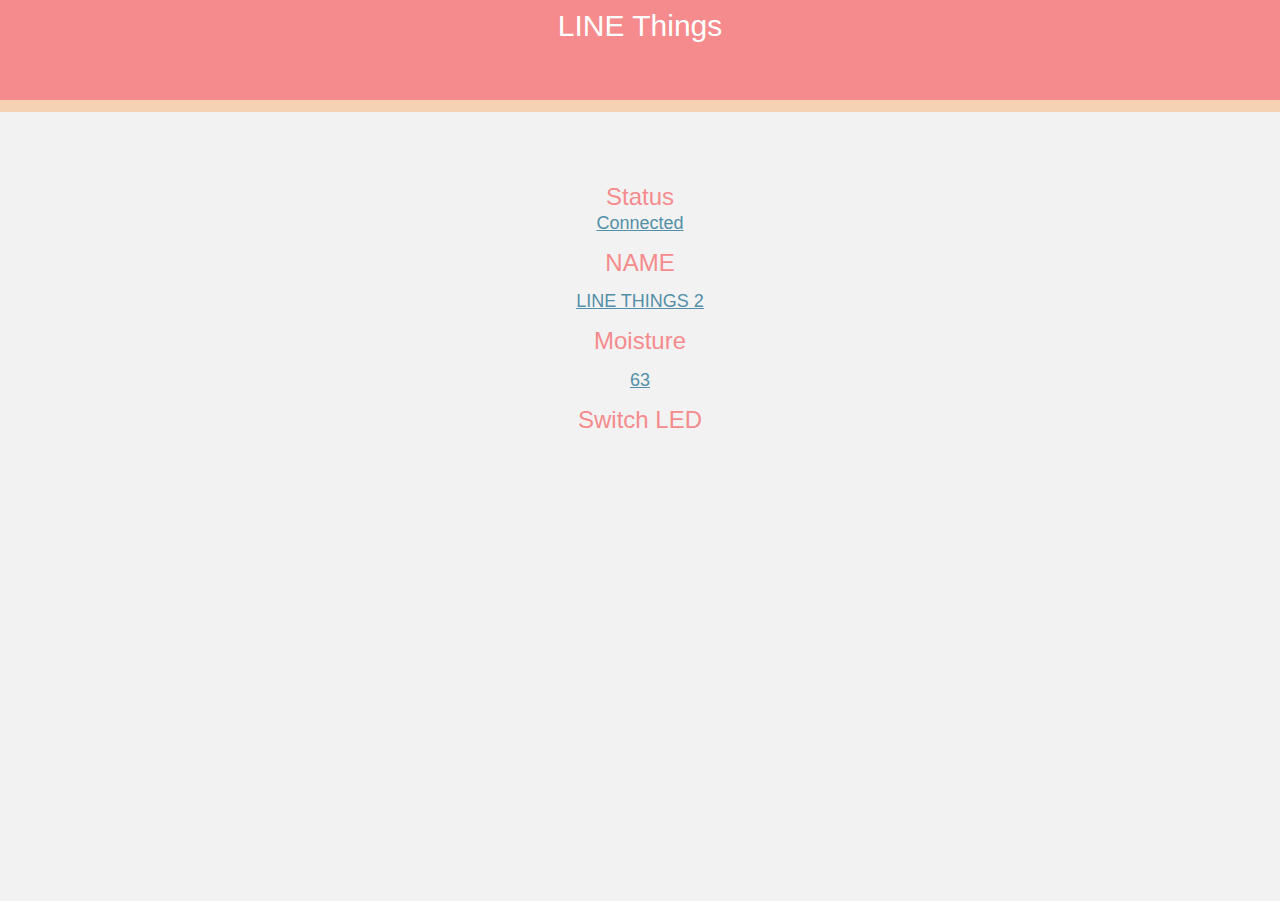
<file: TEST/index.html>
<!DOCTYPE html>
<html class="nojs html css_verticalspacer" lang="en-US">
 <head>

  <meta http-equiv="Content-type" content="text/html;charset=UTF-8"/>
  <meta name="generator" content="2018.1.0.386"/>
  <meta name="viewport" content="width=device-width, initial-scale=1.0"/>
  
  <script type="text/javascript">
   // Update the 'nojs'/'js' class on the html node
document.documentElement.className = document.documentElement.className.replace(/\bnojs\b/g, 'js');

// Check that all required assets are uploaded and up-to-date
if(typeof Muse == "undefined") window.Muse = {}; window.Muse.assets = {"required":["museutils.js", "museconfig.js", "jquery.watch.js", "jquery.museresponsive.js", "require.js", "index.css"], "outOfDate":[]};
</script>
  
  <title>Home</title>
  <!-- CSS -->
  <link rel="stylesheet" type="text/css" href="css/site_global.css?crc=444006867"/>
  <link rel="stylesheet" type="text/css" href="css/index.css?crc=35498751" id="pagesheet"/>
  <!-- IE-only CSS -->
  <!--[if lt IE 9]>
  <link rel="stylesheet" type="text/css" href="css/nomq_index.css?crc=3781752136" id="nomq_pagesheet"/>
  <![endif]-->
   </head>
 <body>

  <div class="breakpoint active" id="bp_infinity" data-min-width="376"><!-- responsive breakpoint node -->
   <div class="clearfix borderbox" id="page"><!-- column -->
    <div class="clearfix colelem" id="pu126"><!-- group -->
     <div class="browser_width grpelem" id="u126-bw">
      <div id="u126"><!-- simple frame --></div>
     </div>
     <div class="browser_width grpelem" id="u718-4-bw">
      <div class="clearfix shared_content" id="u718-4" data-content-guid="u718-4_content"><!-- content -->
       <p>LINE Things</p>
      </div>
     </div>
    </div>
    <div class="browser_width colelem" id="u167-bw">
     <div id="u167" class="shared_content" data-content-guid="u167_content"><!-- simple frame --></div>
    </div>
    <div class="browser_width colelem shared_content" id="u731-4-bw" data-content-guid="u731-4-bw_content">
     <div class="clearfix" id="u731-4"><!-- content -->
      <p>Status</p>
     </div>
    </div>
    <div class="browser_width colelem shared_content" id="u740-4-bw" data-content-guid="u740-4-bw_content">
     <div class="clearfix" id="u740-4"><!-- content -->
      <p><span id="u740">Connected</span></p>
     </div>
    </div>
    <div class="browser_width colelem shared_content" id="u773-4-bw" data-content-guid="u773-4-bw_content">
     <div class="clearfix" id="u773-4"><!-- content -->
      <p>NAME</p>
     </div>
    </div>
    <div class="browser_width colelem shared_content" id="u764-4-bw" data-content-guid="u764-4-bw_content">
     <div class="clearfix" id="u764-4"><!-- content -->
      <p><span id="u764">LINE THINGS 2</span></p>
     </div>
    </div>
    <div class="browser_width colelem shared_content" id="u803-4-bw" data-content-guid="u803-4-bw_content">
     <div class="clearfix" id="u803-4"><!-- content -->
      <p>Moisture</p>
     </div>
    </div>
    <div class="browser_width colelem shared_content" id="u794-4-bw" data-content-guid="u794-4-bw_content">
     <div class="clearfix" id="u794-4"><!-- content -->
      <p><span id="u794">63</span></p>
     </div>
    </div>
    <div class="browser_width colelem shared_content" id="u833-4-bw" data-content-guid="u833-4-bw_content">
     <div class="clearfix" id="u833-4"><!-- content -->
      <p>Switch LED</p>
     </div>
    </div>
    <div class="verticalspacer" data-offset-top="335" data-content-above-spacer="335" data-content-below-spacer="409" data-sizePolicy="fixed" data-pintopage="page_fixedLeft"></div>
   </div>
  </div>
  <div class="breakpoint" id="bp_375" data-max-width="375"><!-- responsive breakpoint node -->
   <div class="clearfix borderbox temp_no_id" data-orig-id="page"><!-- column -->
    <div class="clearfix colelem temp_no_id" data-orig-id="u126"><!-- group -->
     <span class="clearfix grpelem placeholder" data-placeholder-for="u718-4_content"><!-- placeholder node --></span>
    </div>
    <span class="colelem placeholder" data-placeholder-for="u167_content"><!-- placeholder node --></span>
    <span class="browser_width colelem placeholder" data-placeholder-for="u731-4-bw_content"><!-- placeholder node --></span>
    <span class="browser_width colelem placeholder" data-placeholder-for="u740-4-bw_content"><!-- placeholder node --></span>
    <span class="browser_width colelem placeholder" data-placeholder-for="u773-4-bw_content"><!-- placeholder node --></span>
    <span class="browser_width colelem placeholder" data-placeholder-for="u764-4-bw_content"><!-- placeholder node --></span>
    <span class="browser_width colelem placeholder" data-placeholder-for="u803-4-bw_content"><!-- placeholder node --></span>
    <span class="browser_width colelem placeholder" data-placeholder-for="u794-4-bw_content"><!-- placeholder node --></span>
    <span class="browser_width colelem placeholder" data-placeholder-for="u833-4-bw_content"><!-- placeholder node --></span>
    <div class="verticalspacer" data-offset-top="335" data-content-above-spacer="335" data-content-below-spacer="354" data-sizePolicy="fixed" data-pintopage="page_fixedLeft"></div>
   </div>
  </div>
  <!-- Other scripts -->
  <script type="text/javascript">
   // Decide whether to suppress missing file error or not based on preference setting
var suppressMissingFileError = false
</script>
  <script type="text/javascript">
   window.Muse.assets.check=function(c){if(!window.Muse.assets.checked){window.Muse.assets.checked=!0;var b={},d=function(a,b){if(window.getComputedStyle){var c=window.getComputedStyle(a,null);return c&&c.getPropertyValue(b)||c&&c[b]||""}if(document.documentElement.currentStyle)return(c=a.currentStyle)&&c[b]||a.style&&a.style[b]||"";return""},a=function(a){if(a.match(/^rgb/))return a=a.replace(/\s+/g,"").match(/([\d\,]+)/gi)[0].split(","),(parseInt(a[0])<<16)+(parseInt(a[1])<<8)+parseInt(a[2]);if(a.match(/^\#/))return parseInt(a.substr(1),
16);return 0},f=function(f){for(var g=document.getElementsByTagName("link"),j=0;j<g.length;j++)if("text/css"==g[j].type){var l=(g[j].href||"").match(/\/?css\/([\w\-]+\.css)\?crc=(\d+)/);if(!l||!l[1]||!l[2])break;b[l[1]]=l[2]}g=document.createElement("div");g.className="version";g.style.cssText="display:none; width:1px; height:1px;";document.getElementsByTagName("body")[0].appendChild(g);for(j=0;j<Muse.assets.required.length;){var l=Muse.assets.required[j],k=l.match(/([\w\-\.]+)\.(\w+)$/),i=k&&k[1]?
k[1]:null,k=k&&k[2]?k[2]:null;switch(k.toLowerCase()){case "css":i=i.replace(/\W/gi,"_").replace(/^([^a-z])/gi,"_$1");g.className+=" "+i;i=a(d(g,"color"));k=a(d(g,"backgroundColor"));i!=0||k!=0?(Muse.assets.required.splice(j,1),"undefined"!=typeof b[l]&&(i!=b[l]>>>24||k!=(b[l]&16777215))&&Muse.assets.outOfDate.push(l)):j++;g.className="version";break;case "js":j++;break;default:throw Error("Unsupported file type: "+k);}}c?c().jquery!="1.8.3"&&Muse.assets.outOfDate.push("jquery-1.8.3.min.js"):Muse.assets.required.push("jquery-1.8.3.min.js");
g.parentNode.removeChild(g);if(Muse.assets.outOfDate.length||Muse.assets.required.length)g="Some files on the server may be missing or incorrect. Clear browser cache and try again. If the problem persists please contact website author.",f&&Muse.assets.outOfDate.length&&(g+="\nOut of date: "+Muse.assets.outOfDate.join(",")),f&&Muse.assets.required.length&&(g+="\nMissing: "+Muse.assets.required.join(",")),suppressMissingFileError?(g+="\nUse SuppressMissingFileError key in AppPrefs.xml to show missing file error pop up.",console.log(g)):alert(g)};location&&location.search&&location.search.match&&location.search.match(/muse_debug/gi)?
setTimeout(function(){f(!0)},5E3):f()}};
var muse_init=function(){require.config({baseUrl:""});require(["jquery","museutils","whatinput","jquery.watch","jquery.museresponsive"],function(c){var $ = c;$(document).ready(function(){try{
window.Muse.assets.check($);/* body */
Muse.Utils.transformMarkupToFixBrowserProblemsPreInit();/* body */
Muse.Utils.prepHyperlinks(true);/* body */
Muse.Utils.resizeHeight('.browser_width');/* resize height */
Muse.Utils.requestAnimationFrame(function() { $('body').addClass('initialized'); });/* mark body as initialized */
Muse.Utils.makeButtonsVisibleAfterSettingMinWidth();/* body */
Muse.Utils.fullPage('#page');/* 100% height page */
$( '.breakpoint' ).registerBreakpoint();/* Register breakpoints */
Muse.Utils.transformMarkupToFixBrowserProblems();/* body */
}catch(b){if(b&&"function"==typeof b.notify?b.notify():Muse.Assert.fail("Error calling selector function: "+b),false)throw b;}})})};

</script>
  <!-- RequireJS script -->
  <script src="scripts/require.js?crc=7928878" type="text/javascript" async data-main="scripts/museconfig.js?crc=310584261" onload="if (requirejs) requirejs.onError = function(requireType, requireModule) { if (requireType && requireType.toString && requireType.toString().indexOf && 0 <= requireType.toString().indexOf('#scripterror')) window.Muse.assets.check(); }" onerror="window.Muse.assets.check();"></script>
   </body>
</html>
</file>
<file: TEST/css/site_global.css>
html{min-height:100%;min-width:100%;-ms-text-size-adjust:none;}body,div,dl,dt,dd,ul,ol,li,nav,h1,h2,h3,h4,h5,h6,pre,code,form,fieldset,legend,input,button,textarea,p,blockquote,th,td,a{margin:0px;padding:0px;border-width:0px;border-style:solid;border-color:transparent;-webkit-transform-origin:left top;-ms-transform-origin:left top;-o-transform-origin:left top;transform-origin:left top;background-repeat:no-repeat;}button.submit-btn{-moz-box-sizing:content-box;-webkit-box-sizing:content-box;box-sizing:content-box;}.transition{-webkit-transition-property:background-image,background-position,background-color,border-color,border-radius,color,font-size,font-style,font-weight,letter-spacing,line-height,text-align,box-shadow,text-shadow,opacity;transition-property:background-image,background-position,background-color,border-color,border-radius,color,font-size,font-style,font-weight,letter-spacing,line-height,text-align,box-shadow,text-shadow,opacity;}.transition *{-webkit-transition:inherit;transition:inherit;}table{border-collapse:collapse;border-spacing:0px;}fieldset,img{border:0px;border-style:solid;-webkit-transform-origin:left top;-ms-transform-origin:left top;-o-transform-origin:left top;transform-origin:left top;}address,caption,cite,code,dfn,em,strong,th,var,optgroup{font-style:inherit;font-weight:inherit;}del,ins{text-decoration:none;}li{list-style:none;}caption,th{text-align:left;}h1,h2,h3,h4,h5,h6{font-size:100%;font-weight:inherit;}input,button,textarea,select,optgroup,option{font-family:inherit;font-size:inherit;font-style:inherit;font-weight:inherit;}.form-grp input,.form-grp textarea{-webkit-appearance:none;-webkit-border-radius:0;}body{font-family:Arial, Helvetica Neue, Helvetica, sans-serif;text-align:left;font-size:14px;line-height:17px;word-wrap:break-word;text-rendering:optimizeLegibility;-moz-font-feature-settings:'liga';-ms-font-feature-settings:'liga';-webkit-font-feature-settings:'liga';font-feature-settings:'liga';}a:link{color:#0000FF;text-decoration:underline;}a:visited{color:#800080;text-decoration:underline;}a:hover{color:#0000FF;text-decoration:underline;}a:active{color:#EE0000;text-decoration:underline;}a.nontext{color:black;text-decoration:none;font-style:normal;font-weight:normal;}.normal_text{color:#000000;direction:ltr;font-family:Arial, Helvetica Neue, Helvetica, sans-serif;font-size:14px;font-style:normal;font-weight:normal;letter-spacing:0px;line-height:17px;text-align:left;text-decoration:none;text-indent:0px;text-transform:none;vertical-align:0px;padding:0px;}.list0 li:before{position:absolute;right:100%;letter-spacing:0px;text-decoration:none;font-weight:normal;font-style:normal;}.rtl-list li:before{right:auto;left:100%;}.nls-None > li:before,.nls-None .list3 > li:before,.nls-None .list6 > li:before{margin-right:6px;content:'•';}.nls-None .list1 > li:before,.nls-None .list4 > li:before,.nls-None .list7 > li:before{margin-right:6px;content:'○';}.nls-None,.nls-None .list1,.nls-None .list2,.nls-None .list3,.nls-None .list4,.nls-None .list5,.nls-None .list6,.nls-None .list7,.nls-None .list8{padding-left:34px;}.nls-None.rtl-list,.nls-None .list1.rtl-list,.nls-None .list2.rtl-list,.nls-None .list3.rtl-list,.nls-None .list4.rtl-list,.nls-None .list5.rtl-list,.nls-None .list6.rtl-list,.nls-None .list7.rtl-list,.nls-None .list8.rtl-list{padding-left:0px;padding-right:34px;}.nls-None .list2 > li:before,.nls-None .list5 > li:before,.nls-None .list8 > li:before{margin-right:6px;content:'-';}.nls-None.rtl-list > li:before,.nls-None .list1.rtl-list > li:before,.nls-None .list2.rtl-list > li:before,.nls-None .list3.rtl-list > li:before,.nls-None .list4.rtl-list > li:before,.nls-None .list5.rtl-list > li:before,.nls-None .list6.rtl-list > li:before,.nls-None .list7.rtl-list > li:before,.nls-None .list8.rtl-list > li:before{margin-right:0px;margin-left:6px;}.TabbedPanelsTab{white-space:nowrap;}.MenuBar .MenuBarView,.MenuBar .SubMenuView{display:block;list-style:none;}.MenuBar .SubMenu{display:none;position:absolute;}.NoWrap{white-space:nowrap;word-wrap:normal;}.rootelem{margin-left:auto;margin-right:auto;}.colelem{display:inline;float:left;clear:both;}.clearfix:after{content:"\0020";visibility:hidden;display:block;height:0px;clear:both;}*:first-child+html .clearfix{zoom:1;}.clip_frame{overflow:hidden;}.popup_anchor{position:relative;width:0px;height:0px;}.allow_click_through *{pointer-events:auto;}.popup_element{z-index:100000;}.svg{display:block;vertical-align:top;}span.wrap{content:'';clear:left;display:block;}span.actAsInlineDiv{display:inline-block;}.position_content,.excludeFromNormalFlow{float:left;}.preload_images{position:absolute;overflow:hidden;left:-9999px;top:-9999px;height:1px;width:1px;}.preload{height:1px;width:1px;}.animateStates{-webkit-transition:0.3s ease-in-out;-moz-transition:0.3s ease-in-out;-o-transition:0.3s ease-in-out;transition:0.3s ease-in-out;}[data-whatinput="mouse"] *:focus,[data-whatinput="touch"] *:focus,input:focus,textarea:focus{outline:none;}textarea{resize:none;overflow:auto;}.allow_click_through,.fld-prompt{pointer-events:none;}.wrapped-input{position:absolute;top:0px;left:0px;background:transparent;border:none;}.submit-btn{z-index:50000;cursor:pointer;}.anchor_item{width:22px;height:18px;}.MenuBar .SubMenuVisible,.MenuBarVertical .SubMenuVisible,.MenuBar .SubMenu .SubMenuVisible,.popup_element.Active,span.actAsPara,.actAsDiv,a.nonblock.nontext,img.block{display:block;}.widget_invisible,.js .invi,.js .mse_pre_init{visibility:hidden;}.ose_ei{visibility:hidden;z-index:0;}.no_vert_scroll{overflow-y:hidden;}.always_vert_scroll{overflow-y:scroll;}.always_horz_scroll{overflow-x:scroll;}.fullscreen{overflow:hidden;left:0px;top:0px;position:fixed;height:100%;width:100%;-moz-box-sizing:border-box;-webkit-box-sizing:border-box;-ms-box-sizing:border-box;box-sizing:border-box;}.fullwidth{position:absolute;}.borderbox{-moz-box-sizing:border-box;-webkit-box-sizing:border-box;-ms-box-sizing:border-box;box-sizing:border-box;}.scroll_wrapper{position:absolute;overflow:auto;left:0px;right:0px;top:0px;bottom:0px;padding-top:0px;padding-bottom:0px;margin-top:0px;margin-bottom:0px;}.browser_width > *{position:absolute;left:0px;right:0px;}.grpelem,.accordion_wrapper{display:inline;float:left;}.fld-checkbox input[type=checkbox],.fld-radiobutton input[type=radio]{position:absolute;overflow:hidden;clip:rect(0px, 0px, 0px, 0px);height:1px;width:1px;margin:-1px;padding:0px;border:0px;}.fld-checkbox input[type=checkbox] + label,.fld-radiobutton input[type=radio] + label{display:inline-block;background-repeat:no-repeat;cursor:pointer;float:left;width:100%;height:100%;}.pointer_cursor,.fld-recaptcha-mode,.fld-recaptcha-refresh,.fld-recaptcha-help{cursor:pointer;}p,h1,h2,h3,h4,h5,h6,ol,ul,span.actAsPara{max-height:1000000px;}.superscript{vertical-align:super;font-size:66%;line-height:0px;}.subscript{vertical-align:sub;font-size:66%;line-height:0px;}.horizontalSlideShow{-ms-touch-action:pan-y;touch-action:pan-y;}.verticalSlideShow{-ms-touch-action:pan-x;touch-action:pan-x;}.colelem100,.verticalspacer{clear:both;}.list0 li,.MenuBar .MenuItemContainer,.SlideShowContentPanel .fullscreen img,.css_verticalspacer .verticalspacer{position:relative;}.popup_element.Inactive,.js .disn,.js .an_invi,.hidden,.breakpoint{display:none;}#muse_css_mq{position:absolute;display:none;background-color:#FFFFFE;}.fluid_height_spacer{width:0.01px;}.muse_check_css{display:none;position:fixed;}@media screen and (-webkit-min-device-pixel-ratio:0){body{text-rendering:auto;}}
</file>
<file: TEST/css/index.css>
.version.index{color:#000017;background-color:#C19B87;}.js body{visibility:hidden;}.js body.initialized{visibility:visible;}#page{background-image:none;min-height:334.9000000000001px;margin-right:auto;border-width:0px;margin-left:auto;width:100%;background-color:#F2F2F2;border-color:#000000;z-index:1;}#pu126{z-index:3;width:100%;}#u126{background-color:#F58B8D;z-index:3;}#u126-bw{z-index:3;}#u718-4{line-height:36px;min-height:17px;text-align:center;font-size:30px;color:#FFFFFF;background-color:transparent;z-index:4;}#u718-4-bw{margin-top:8px;min-height:17px;z-index:4;}#u167{background-color:#F5D2B4;z-index:2;}#u167-bw{z-index:2;}#u731-4{line-height:29px;min-height:17px;text-align:center;font-size:24px;color:#F58B8D;background-color:transparent;z-index:8;}#u731-4-bw{min-height:17px;z-index:8;}#u740-4{line-height:21px;min-height:17px;text-align:center;font-size:18px;color:#538FA8;background-color:transparent;z-index:24;}#u740-4-bw{min-height:17px;z-index:24;}#u773-4{line-height:29px;min-height:17px;text-align:center;font-size:24px;color:#F58B8D;background-color:transparent;z-index:12;}#u773-4-bw{margin-top:14px;min-height:17px;z-index:12;}#u764-4{line-height:21px;min-height:17px;text-align:center;font-size:18px;color:#538FA8;background-color:transparent;z-index:28;}#u764-4-bw{margin-top:14px;min-height:17px;z-index:28;}#u803-4{line-height:29px;min-height:17px;text-align:center;font-size:24px;color:#F58B8D;background-color:transparent;z-index:16;}#u803-4-bw{margin-top:14px;min-height:17px;z-index:16;}#u794-4{line-height:21px;min-height:17px;text-align:center;font-size:18px;color:#538FA8;background-color:transparent;z-index:32;}#u740,#u764,#u794{text-decoration:underline;}#u794-4-bw{margin-top:15px;min-height:17px;z-index:32;}#u833-4{line-height:29px;min-height:17px;text-align:center;font-size:24px;color:#F58B8D;background-color:transparent;z-index:20;}#u833-4-bw{margin-top:14px;min-height:17px;z-index:20;}.html{background-color:#F2F2F2;}body{position:relative;}@media (min-width: 376px), print{#muse_css_mq{background-color:#FFFFFF;}#bp_infinity.active{display:block;}#page{padding-bottom:410.0999999999999px;max-width:750px;}#u126,#u126-bw{height:100px;}#u731-4-bw{margin-top:70px;}#u167,#u167-bw{height:12px;}#u740-4-bw{margin-top:2px;}.css_verticalspacer .verticalspacer{height:calc(100vh - 744px);}}@media (max-width: 375px){#muse_css_mq{background-color:#000177;}#bp_375.active{display:block;}#page{padding-bottom:355.0999999999999px;max-width:375px;}#u126,#u126-bw{height:50px;}#u167,#u167-bw{height:6px;}#u731-4-bw{margin-top:14px;}#u740-4-bw{margin-top:15px;}.css_verticalspacer .verticalspacer{height:calc(100vh - 689px);}body{overflow-x:hidden;min-width:320px;}}
</file>
<file: TEST/css/nomq_index.css>
#muse_css_mq{background-color:#FFFFFF;}#bp_infinity.active{display:block;}#page{padding-bottom:410.0999999999999px;max-width:750px;}#u126,#u126-bw{height:100px;}#u731-4-bw{margin-top:70px;}#u167,#u167-bw{height:12px;}#u740-4-bw{margin-top:2px;}.css_verticalspacer .verticalspacer{height:calc(100vh - 744px);}
</file>
